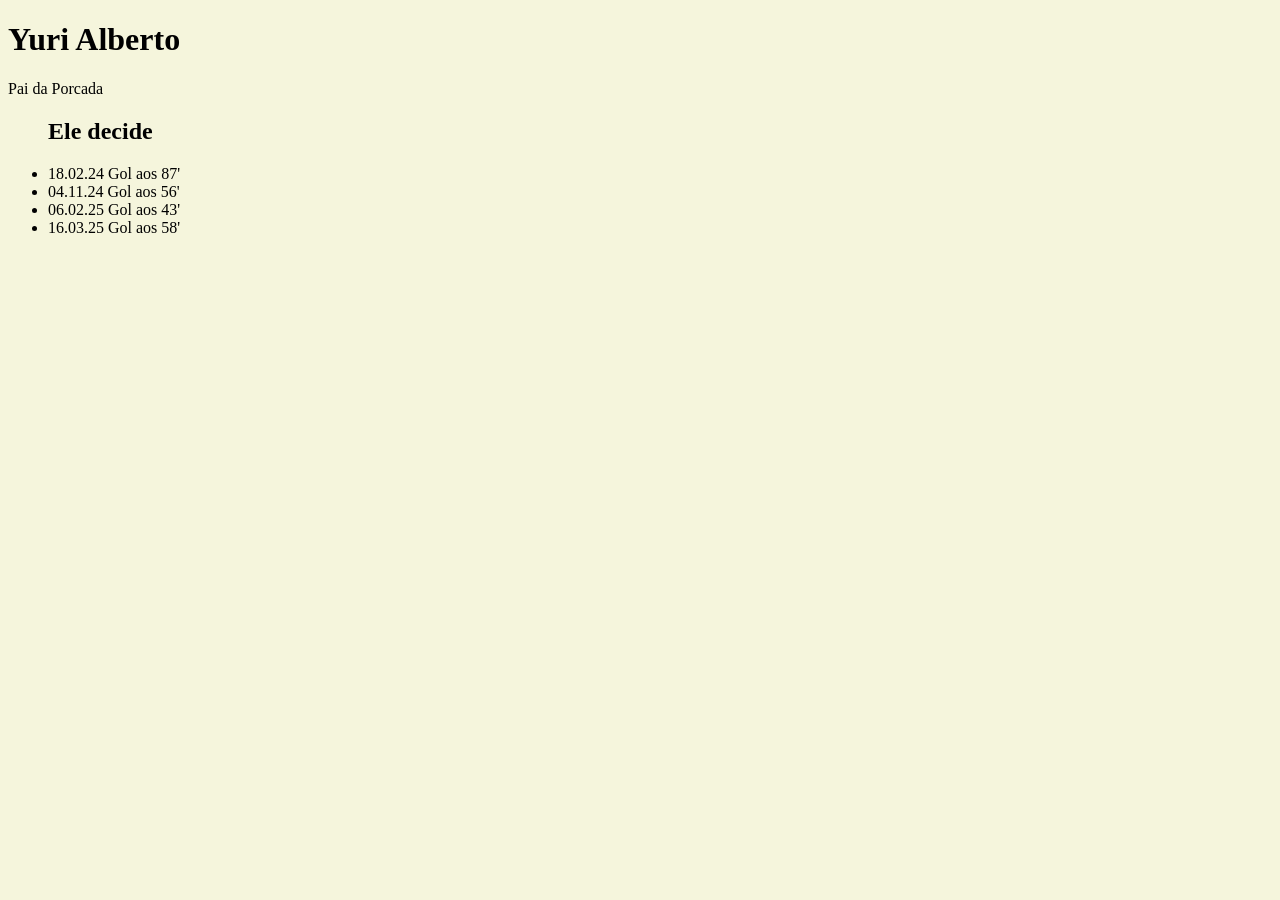
<file: index.html>
<!DOCTYPE html>
<html lang="en">
<head>
    <meta charset="UTF-8">
    <meta name="viewport" content="width=device-width, initial-scale=1.0">
    <title>Document</title>
    <link rel="stylesheet" href="style.css">
</head>
<body>
    <h1>Yuri Alberto</h1>
    <p>Pai da Porcada</p>
<ul>
<h2>Ele decide</h2>
<li>18.02.24 Gol aos 87'</li>
<li>04.11.24 Gol aos 56'</li>
<li>06.02.25 Gol aos 43'</li>
<li>16.03.25 Gol aos 58'</li>
</ul>
</body>
</html>
</file>
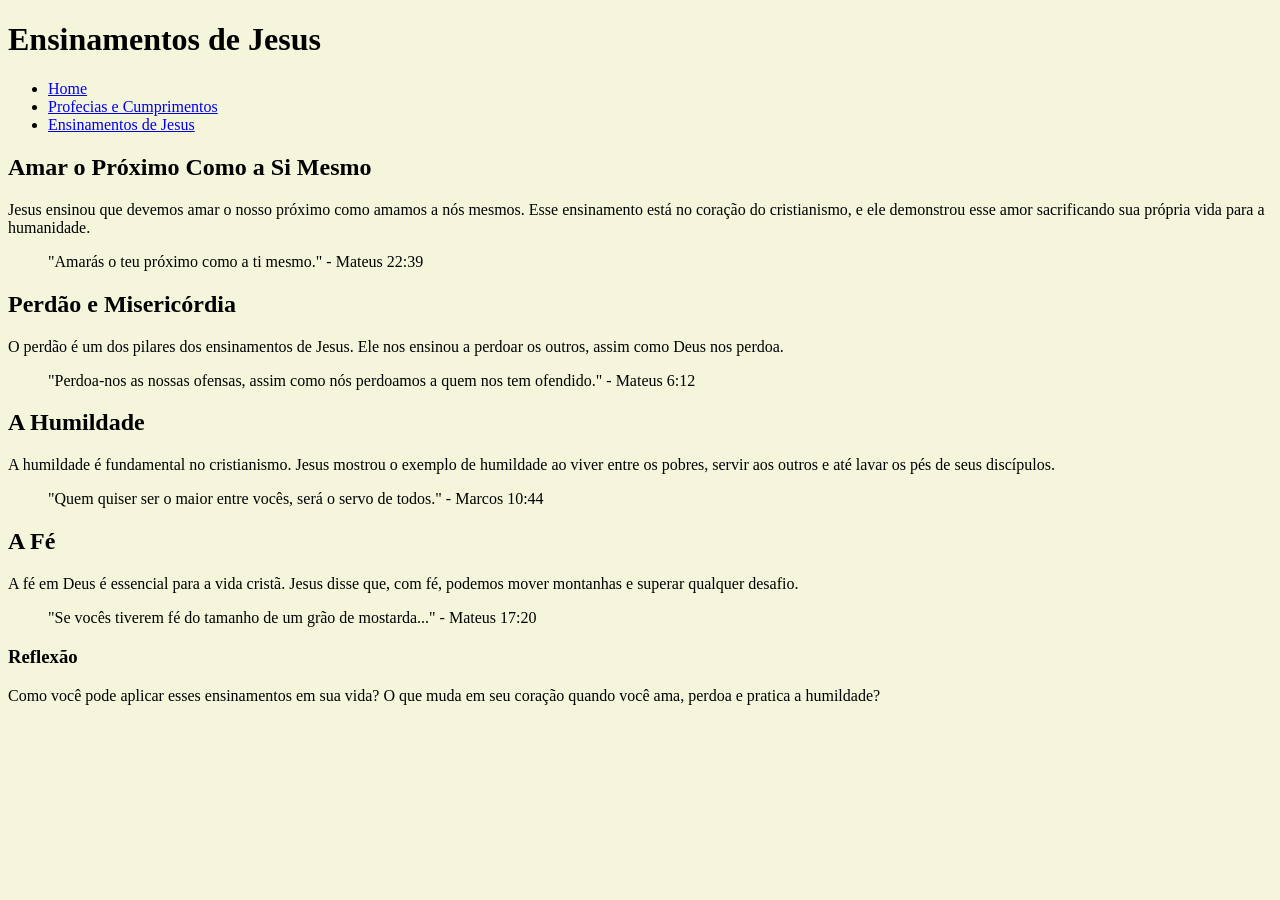
<file: ensinamentos.html>
<!DOCTYPE html>
<html lang="pt-br">
<head>
    <meta charset="UTF-8">
    <meta name="viewport" content="width=device-width, initial-scale=1.0">
    <title>Ensinamentos de Jesus</title>
    <link href="https://fonts.googleapis.com/css2?family=Montserrat:wght@400;700&display=swap" rel="stylesheet">
    <link rel="stylesheet" href="style.css">
</head>
<body>
    <header>
        <h1>Ensinamentos de Jesus</h1>
        <nav>
            <ul>
                <li><a href="home.html">Home</a></li>
                <li><a href="profecy.html">Profecias e Cumprimentos</a></li>
                <li><a href="ensinamentos.html">Ensinamentos de Jesus</a></li>
            </ul>
        </nav>
    </header>

    <div class="container">
        <h2>Amar o Próximo Como a Si Mesmo</h2>
        <p>Jesus ensinou que devemos amar o nosso próximo como amamos a nós mesmos. Esse ensinamento está no coração do cristianismo, e ele demonstrou esse amor sacrificando sua própria vida para a humanidade.</p>
        <blockquote>"Amarás o teu próximo como a ti mesmo." - Mateus 22:39</blockquote>

        <h2>Perdão e Misericórdia</h2>
        <p>O perdão é um dos pilares dos ensinamentos de Jesus. Ele nos ensinou a perdoar os outros, assim como Deus nos perdoa.</p>
        <blockquote>"Perdoa-nos as nossas ofensas, assim como nós perdoamos a quem nos tem ofendido." - Mateus 6:12</blockquote>

        <h2>A Humildade</h2>
        <p>A humildade é fundamental no cristianismo. Jesus mostrou o exemplo de humildade ao viver entre os pobres, servir aos outros e até lavar os pés de seus discípulos.</p>
        <blockquote>"Quem quiser ser o maior entre vocês, será o servo de todos." - Marcos 10:44</blockquote>

        <h2>A Fé</h2>
        <p>A fé em Deus é essencial para a vida cristã. Jesus disse que, com fé, podemos mover montanhas e superar qualquer desafio.</p>
        <blockquote>"Se vocês tiverem fé do tamanho de um grão de mostarda..." - Mateus 17:20</blockquote>

        <h3>Reflexão</h3>
        <p>Como você pode aplicar esses ensinamentos em sua vida? O que muda em seu coração quando você ama, perdoa e pratica a humildade?</p>
    </div>
</body>
</html>
</file>
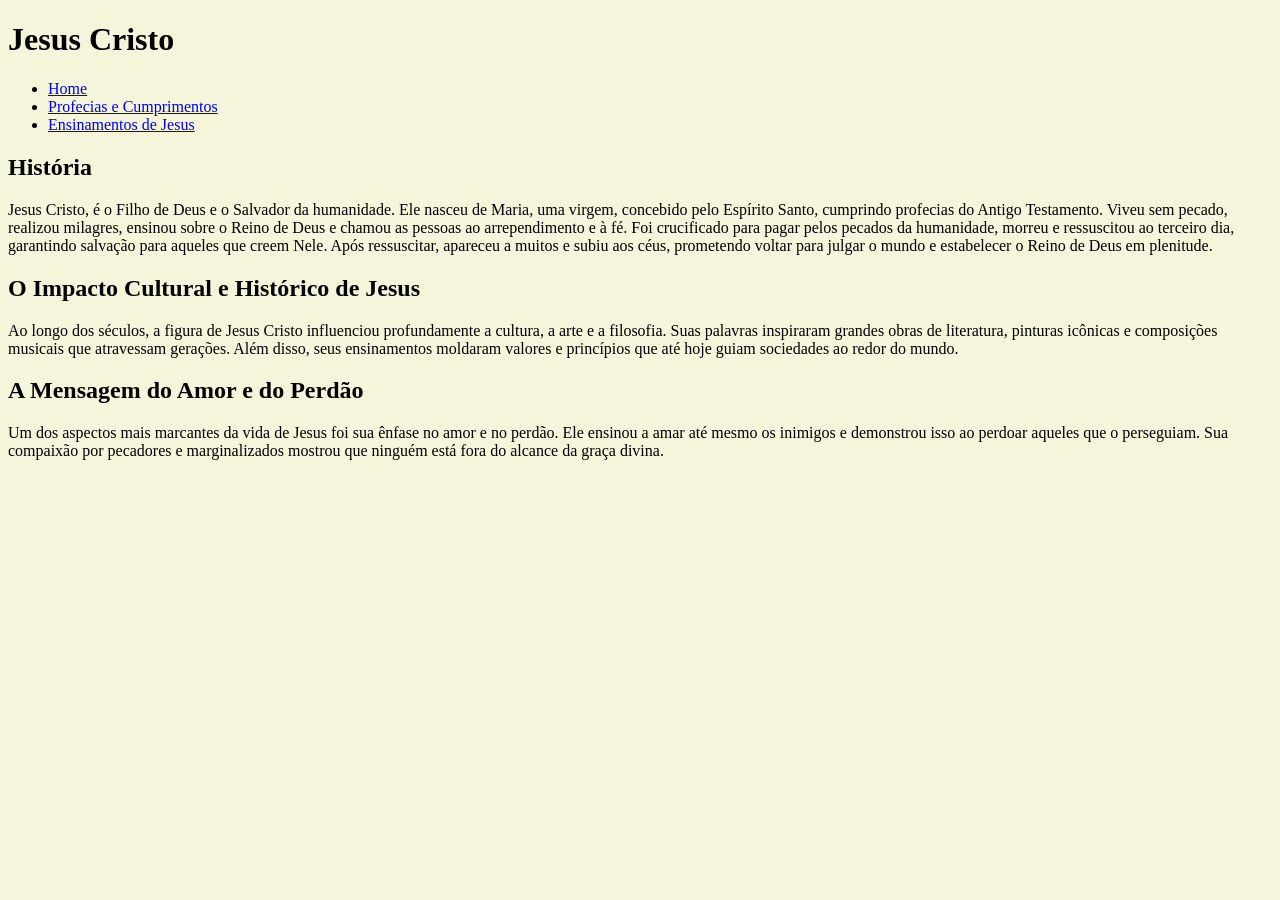
<file: home.html>
<!DOCTYPE html>
<html lang="pt-br">
<head>
    <meta charset="UTF-8">
    <meta name="viewport" content="width=device-width, initial-scale=1.0">
    <title>Jesus Cristo</title>
    <!-- Link para a fonte Montserrat -->
    <link href="https://fonts.googleapis.com/css2?family=Montserrat:wght@400;700&display=swap" rel="stylesheet">
    <link rel="stylesheet" href="style.css">
</head>
<body>
    <header>
        <h1>Jesus Cristo</h1>
        <nav>
            <ul>
                <li><a href="home.html">Home</a></li>
                <li><a href="profecy.html">Profecias e Cumprimentos</a></li>
                <li><a href="ensinamentos.html">Ensinamentos de Jesus</a></li>
            </ul>
        </nav>
    </header>

    <div class="container">
        <h2>História</h2>
        <p>Jesus Cristo, é o Filho de Deus e o Salvador da humanidade. Ele nasceu de Maria, uma virgem, concebido pelo Espírito Santo, cumprindo profecias do Antigo Testamento. Viveu sem pecado, realizou milagres, ensinou sobre o Reino de Deus e chamou as pessoas ao arrependimento e à fé. Foi crucificado para pagar pelos pecados da humanidade, morreu e ressuscitou ao terceiro dia, garantindo salvação para aqueles que creem Nele. Após ressuscitar, apareceu a muitos e subiu aos céus, prometendo voltar para julgar o mundo e estabelecer o Reino de Deus em plenitude.</p>

        <h2>O Impacto Cultural e Histórico de Jesus</h2>
        <p>Ao longo dos séculos, a figura de Jesus Cristo influenciou profundamente a cultura, a arte e a filosofia. Suas palavras inspiraram grandes obras de literatura, pinturas icônicas e composições musicais que atravessam gerações. Além disso, seus ensinamentos moldaram valores e princípios que até hoje guiam sociedades ao redor do mundo.</p>

        <h2>A Mensagem do Amor e do Perdão</h2>
        <p>Um dos aspectos mais marcantes da vida de Jesus foi sua ênfase no amor e no perdão. Ele ensinou a amar até mesmo os inimigos e demonstrou isso ao perdoar aqueles que o perseguiam. Sua compaixão por pecadores e marginalizados mostrou que ninguém está fora do alcance da graça divina.</p>
    </div>
</body>
</html>
</file>
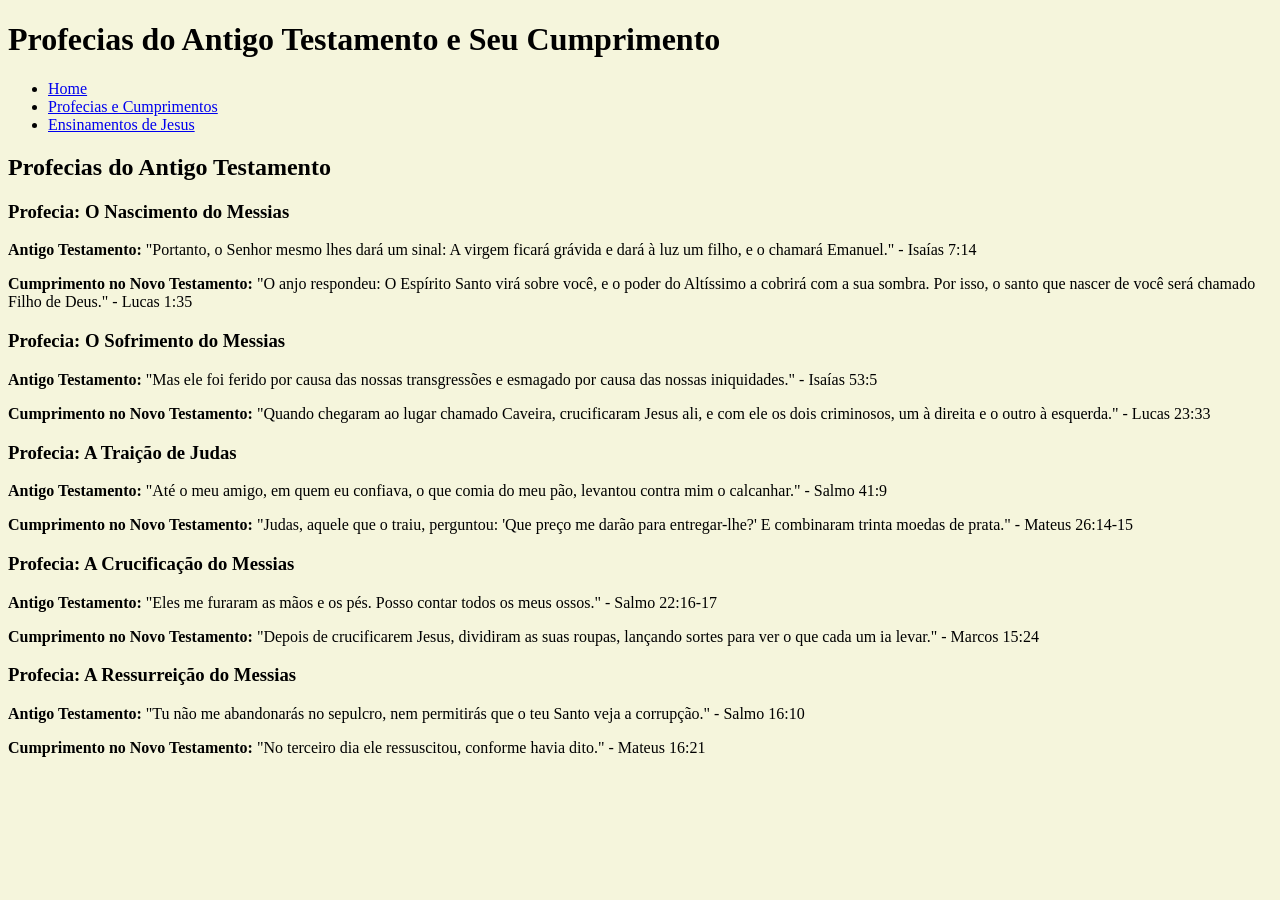
<file: profecy.html>
<!DOCTYPE html>
<html lang="pt-br">
<head>
    <meta charset="UTF-8">
    <meta name="viewport" content="width=device-width, initial-scale=1.0">
    <title>Profecias e Cumprimentos</title>
    <link href="https://fonts.googleapis.com/css2?family=Montserrat:wght@400;700&display=swap" rel="stylesheet">
    <link rel="stylesheet" href="style.css">
</head>
<body>
    <header>
        <h1>Profecias do Antigo Testamento e Seu Cumprimento</h1>
        <nav>
            <ul>
                <li><a href="home.html">Home</a></li>
                <li><a href="profecy.html">Profecias e Cumprimentos</a></li>
                <li><a href="ensinamentos.html">Ensinamentos de Jesus</a></li>
            </ul>
        </nav>
    </header>

    <div class="container">
        <h2>Profecias do Antigo Testamento</h2>

        <div class="prophecy">
            <h3>Profecia: O Nascimento do Messias</h3>
            <p><strong>Antigo Testamento:</strong> "Portanto, o Senhor mesmo lhes dará um sinal: A virgem ficará grávida e dará à luz um filho, e o chamará Emanuel." - Isaías 7:14</p>
            <p><strong>Cumprimento no Novo Testamento:</strong> "O anjo respondeu: O Espírito Santo virá sobre você, e o poder do Altíssimo a cobrirá com a sua sombra. Por isso, o santo que nascer de você será chamado Filho de Deus." - Lucas 1:35</p>
        </div>

        <div class="prophecy">
            <h3>Profecia: O Sofrimento do Messias</h3>
            <p><strong>Antigo Testamento:</strong> "Mas ele foi ferido por causa das nossas transgressões e esmagado por causa das nossas iniquidades." - Isaías 53:5</p>
            <p><strong>Cumprimento no Novo Testamento:</strong> "Quando chegaram ao lugar chamado Caveira, crucificaram Jesus ali, e com ele os dois criminosos, um à direita e o outro à esquerda." - Lucas 23:33</p>
        </div>

        <div class="prophecy">
            <h3>Profecia: A Traição de Judas</h3>
            <p><strong>Antigo Testamento:</strong> "Até o meu amigo, em quem eu confiava, o que comia do meu pão, levantou contra mim o calcanhar." - Salmo 41:9</p>
            <p><strong>Cumprimento no Novo Testamento:</strong> "Judas, aquele que o traiu, perguntou: 'Que preço me darão para entregar-lhe?' E combinaram trinta moedas de prata." - Mateus 26:14-15</p>
        </div>

        <div class="prophecy">
            <h3>Profecia: A Crucificação do Messias</h3>
            <p><strong>Antigo Testamento:</strong> "Eles me furaram as mãos e os pés. Posso contar todos os meus ossos." - Salmo 22:16-17</p>
            <p><strong>Cumprimento no Novo Testamento:</strong> "Depois de crucificarem Jesus, dividiram as suas roupas, lançando sortes para ver o que cada um ia levar." - Marcos 15:24</p>
        </div>

        <div class="prophecy">
            <h3>Profecia: A Ressurreição do Messias</h3>
            <p><strong>Antigo Testamento:</strong> "Tu não me abandonarás no sepulcro, nem permitirás que o teu Santo veja a corrupção." - Salmo 16:10</p>
            <p><strong>Cumprimento no Novo Testamento:</strong> "No terceiro dia ele ressuscitou, conforme havia dito." - Mateus 16:21</p>
        </div>
    </div>
</body>
</html>
</file>
<file: style.css>
body{
    background-color: beige;
}
</file>
